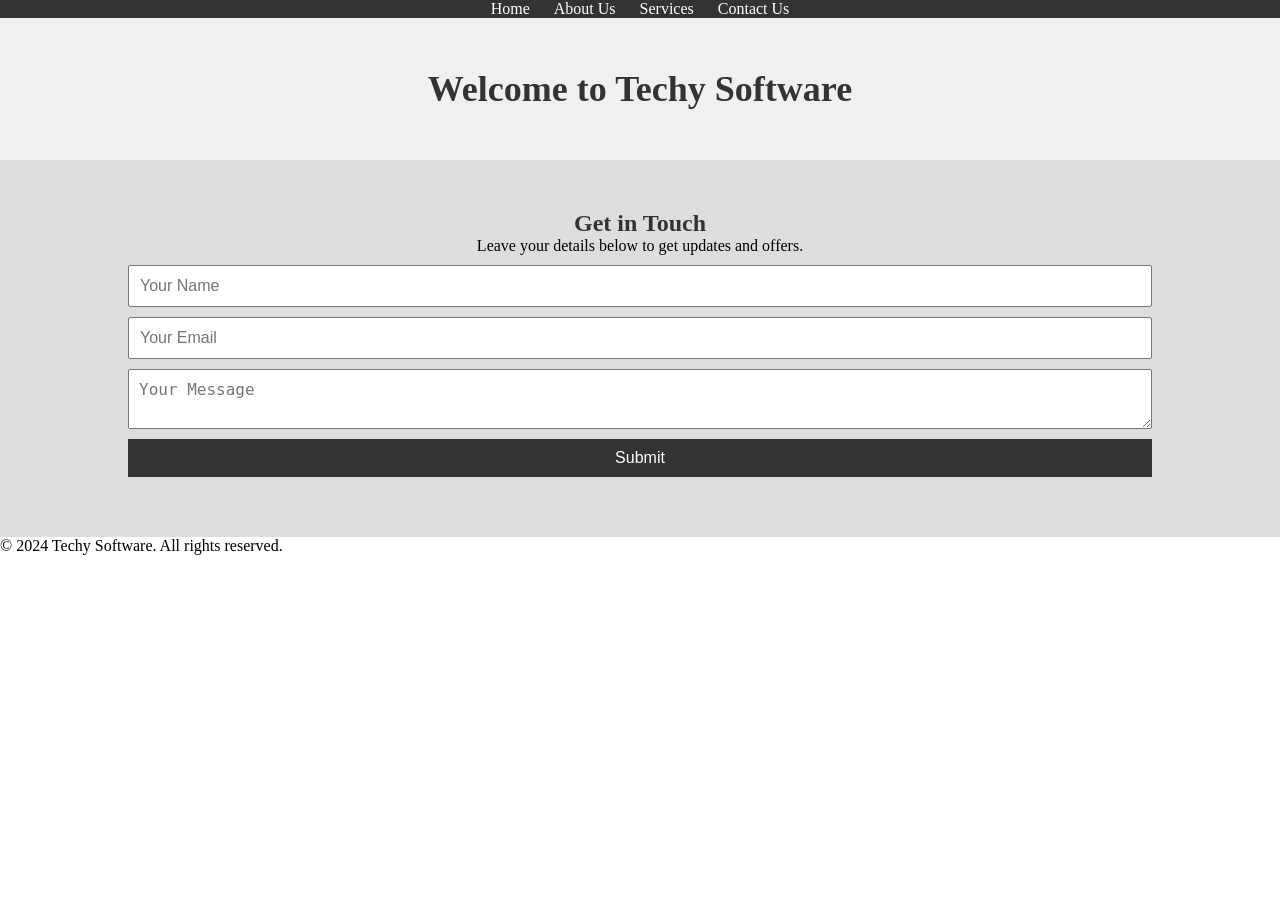
<file: Project-Folder/index.html>
<!DOCTYPE html>
<html lang="en">
<head>
    <meta charset="UTF-8">
    <meta name="viewport" content="width=device-width, initial-scale=1.0">
    <title>Techy Software</title>
    <link rel="stylesheet" href="assets/css/style.css">
</head>
<body>
    <!-- Navigation bar -->
    <nav>
        <ul>
            <li><a href="index.html">Home</a></li>
            <li><a href="about.html">About Us</a></li>
            <li><a href="services.html">Services</a></li>
            <li><a href="contact.html">Contact Us</a></li>
        </ul>
    </nav>

    <!-- Banner section -->
    <section class="banner">
        <h1>Welcome to Techy Software</h1>
        <!-- Add Google Photos images here -->
    </section>

    <!-- Information section -->
    <section class="information">
        <h2>Get in Touch</h2>
        <p>Leave your details below to get updates and offers.</p>
        <!-- Add feedback form here -->
        <form action="feedback.php" method="POST">
            <input type="text" name="name" placeholder="Your Name">
            <input type="email" name="email" placeholder="Your Email">
            <textarea name="message" placeholder="Your Message"></textarea>
            <button type="submit">Submit</button>
        </form>
    </section>

    <!-- Footer -->
    <footer>
        <p>&copy; 2024 Techy Software. All rights reserved.</p>
    </footer>
<script src="assets/js/script.js"></script>
</body>
</html>
</file>
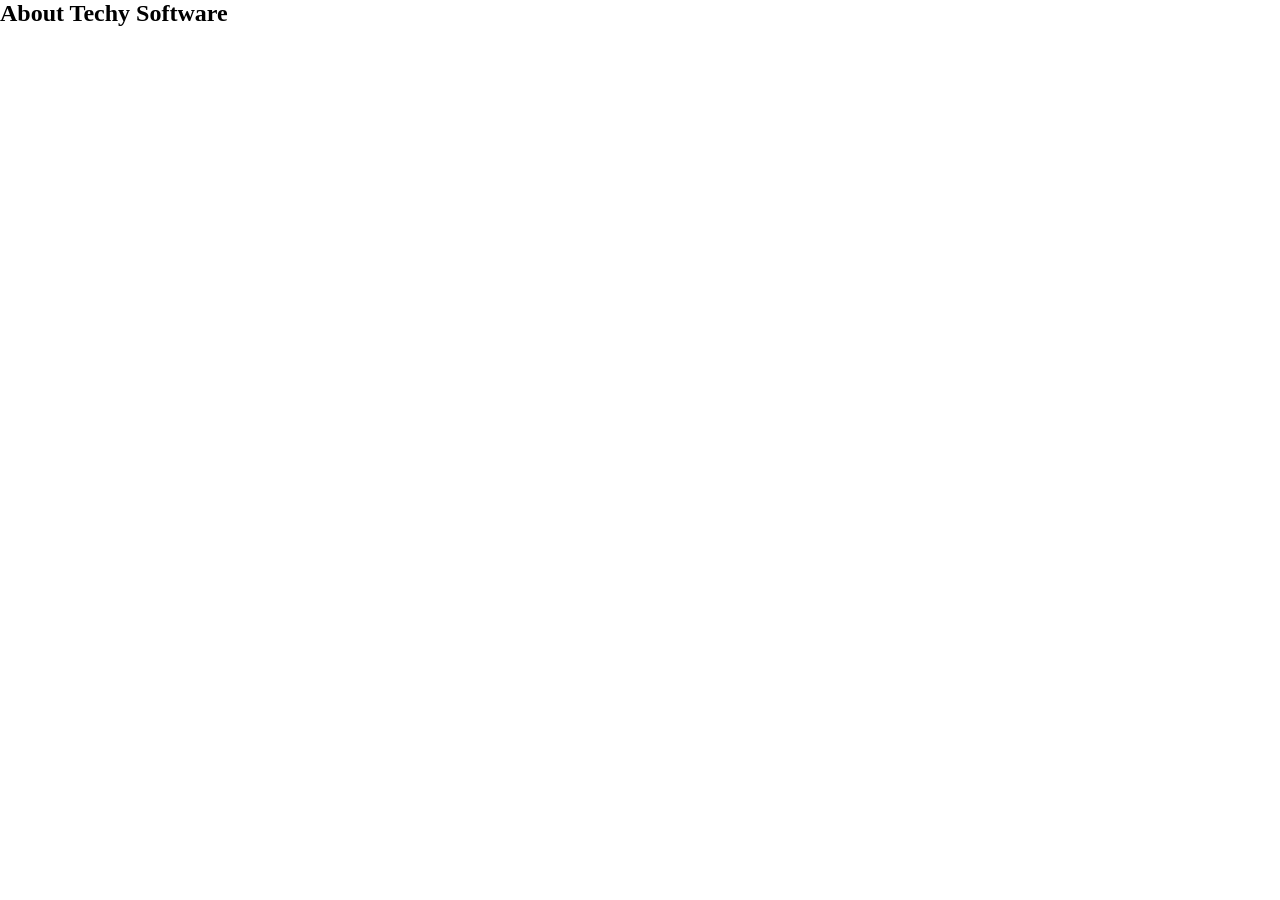
<file: Project-Folder/about.html>
<!DOCTYPE html>
<html lang="en">
<head>
    <meta charset="UTF-8">
    <meta name="viewport" content="width=device-width, initial-scale=1.0">
    <title>Techy Software - About Us</title>
    <link rel="stylesheet" href="assets/css/style.css">
</head>
<body>
    <!-- Include common header and navigation -->
    <!-- About section -->
    <section class="about">
        <h2>About Techy Software</h2>
        <!-- Add about content here -->
    </section>

    <!-- Include common information section -->

    <!-- Include common footer -->
</body>
</html>
</file>
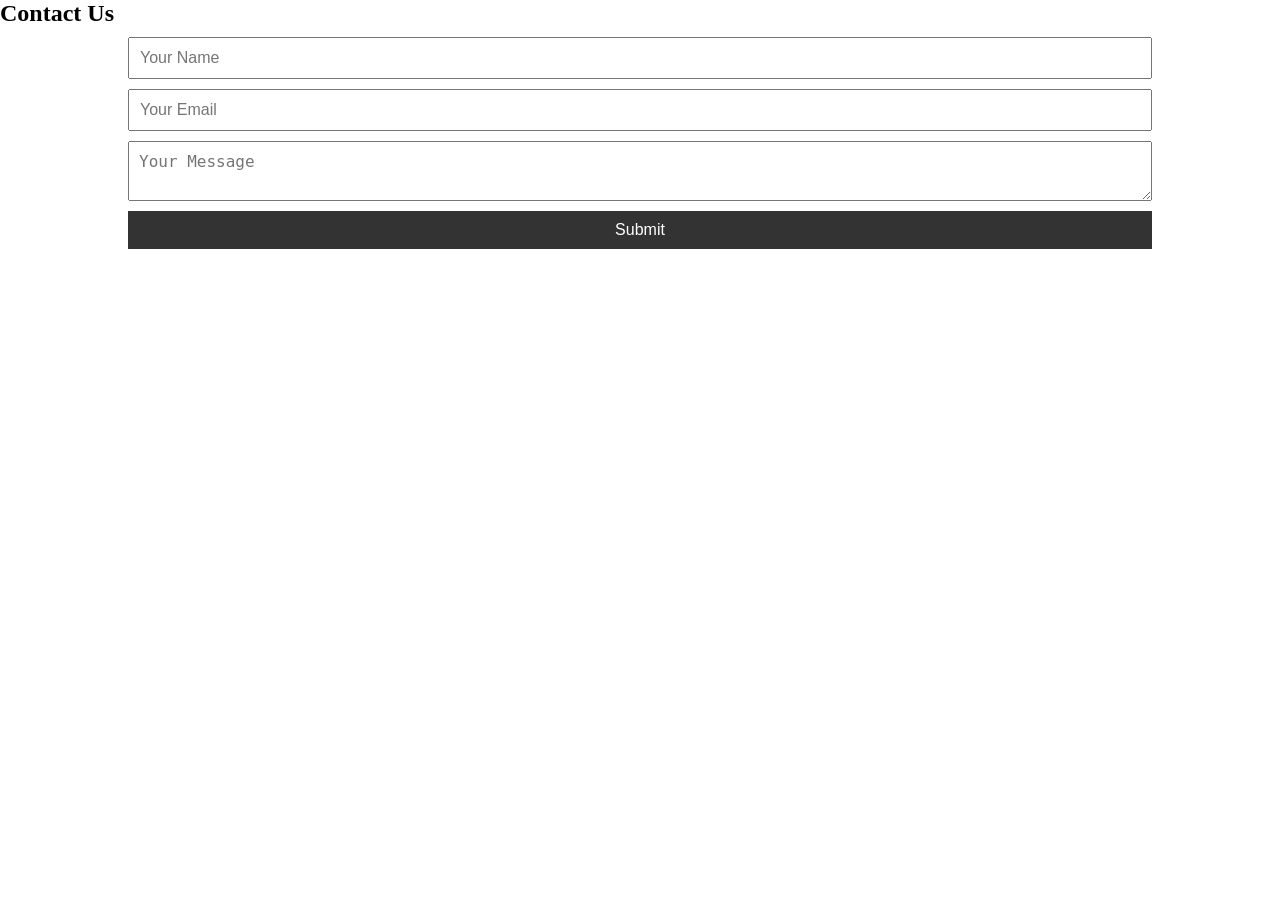
<file: Project-Folder/contact.html>
<!DOCTYPE html>
<html lang="en">
<head>
    <meta charset="UTF-8">
    <meta name="viewport" content="width=device-width, initial-scale=1.0">
    <title>Techy Software - Contact Us</title>
    <link rel="stylesheet" href="assets/css/style.css">
</head>
<body>
    <!-- Include common header and navigation -->
    <!-- Contact section -->
    <section class="contact">
        <h2>Contact Us</h2>
        <!-- Add contact form here -->
        <form action="feedback.php" method="POST">
            <input type="text" name="name" placeholder="Your Name">
            <input type="email" name="email" placeholder="Your Email">
            <textarea name="message" placeholder="Your Message"></textarea>
            <button type="submit">Submit</button>
        </form>
    </section>

    <!-- Include common information section -->

    <!-- Include common footer -->
</body>
</html>
</file>
<file: Project-Folder/assets/css/style.css>
/* Reset default margin and padding */
* {
    margin: 0;
    padding: 0;
    box-sizing: border-box;
}

/* Styles for navigation bar */
nav ul {
    list-style-type: none;
    background-color: #333;
    text-align: center;
}

nav ul li {
    display: inline;
    padding: 10px;
}

nav ul li a {
    text-decoration: none;
    color: #fff;
}

/* Styles for banner section */
.banner {
    background-color: #f0f0f0;
    text-align: center;
    padding: 50px 0;
}

.banner h1 {
    font-size: 36px;
    color: #333;
}

/* Styles for information section */
.information {
    background-color: #ddd;
    padding: 50px 0;
    text-align: center;
}

.information h2 {
    font-size: 24px;
    color: #333;
}

/* Styles for feedback form */
form input,
form textarea,
form button {
    display: block;
    margin: 10px auto;
    width: 80%;
    padding: 10px;
    font-size: 16px;
}

form button {
    background-color: #333;
    color: #fff;
    border: none;
    cursor: pointer;
}

form button:hover {
    background-color: #555;
}
</file>
